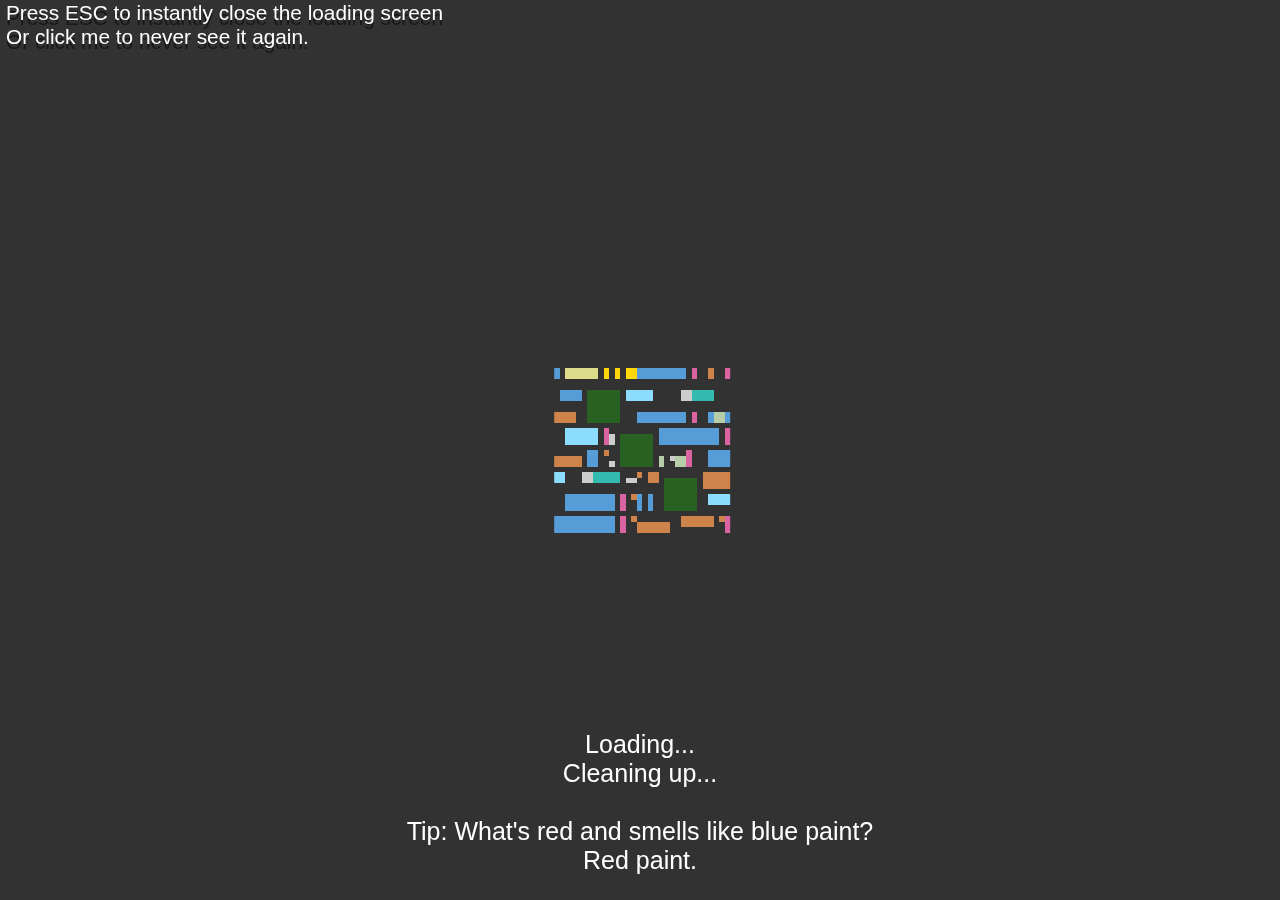
<file: libs/index.html>
<!DOCTYPE html>
<html lang="en">

<head>
  <meta charset="UTF-8">
  <meta name="viewport" content="width=device-width, height=device-height, initial-scale=1.0, user-scalable=no">

  <link rel="stylesheet" href="/global/navBar.css">
  <link rel="stylesheet" href="/global/globalStyle.css">
  <link rel="stylesheet" href="/global/loadingScreen.css">
  <link rel="stylesheet" href="style.css">

  <link rel="icon" type="image/png" href="/assets/favicon_32x32.png">
  <title>Byte Dice - Libs</title>

  <meta name="robots" content="index, follow">
  <link rel="canonical" href="https://bytedice.net/libs">

  <meta name="description"         content="A list of JS libraries made by Byte Dice.">
  <meta name="keywords"            content="Byte Dice, pixel art, procedural generation, game art, digital art, ByteDice showcase, library">
  <meta name="author"              content="Byte Dice">

  <meta property="og:title"        content="Byte Dice">
  <meta property="og:description"  content="A list of JS libraries made by Byte Dice.">
  <meta property="og:url"          content="https://bytedice.net/libs">
  <meta property="og:type"         content="website">
</head>

<body>
  <div id="mainDiv">
    <div id="navBarContainer" data-alt="byte, noAnim, testtube"></div>

    <ul class="libUl">
			<li class="libLi">
        <div class="libContainer borderedRect">
          <img class="libImg" src="/assets/js.png" style="border-radius: 16px;">
          <div class="libTextContainer">
            <h1>Test</h1>
            <p class="desc">Nothing here yet</p>
          </div>
					<div class="libSrcContainer">
						&lt;script src="nothing here yet"&gt;&lt;/script&gt;
					</div>
        </div>
      </li>
    </ul>
  </div>

  <div id="loadingScreen"></div>

  <!-- global -->
  <script src="/global/globalScript.js"></script>
  <script src="/global/pxDensity.js"></script>
  <script src="/global/loadingScreen.js"></script>
  <script src="/global/navBar.js"></script>
  <script src="/global/screenTransition.js"></script>

  <!-- local -->
  <script src="script.js"></script>
</body>

</html>
</file>
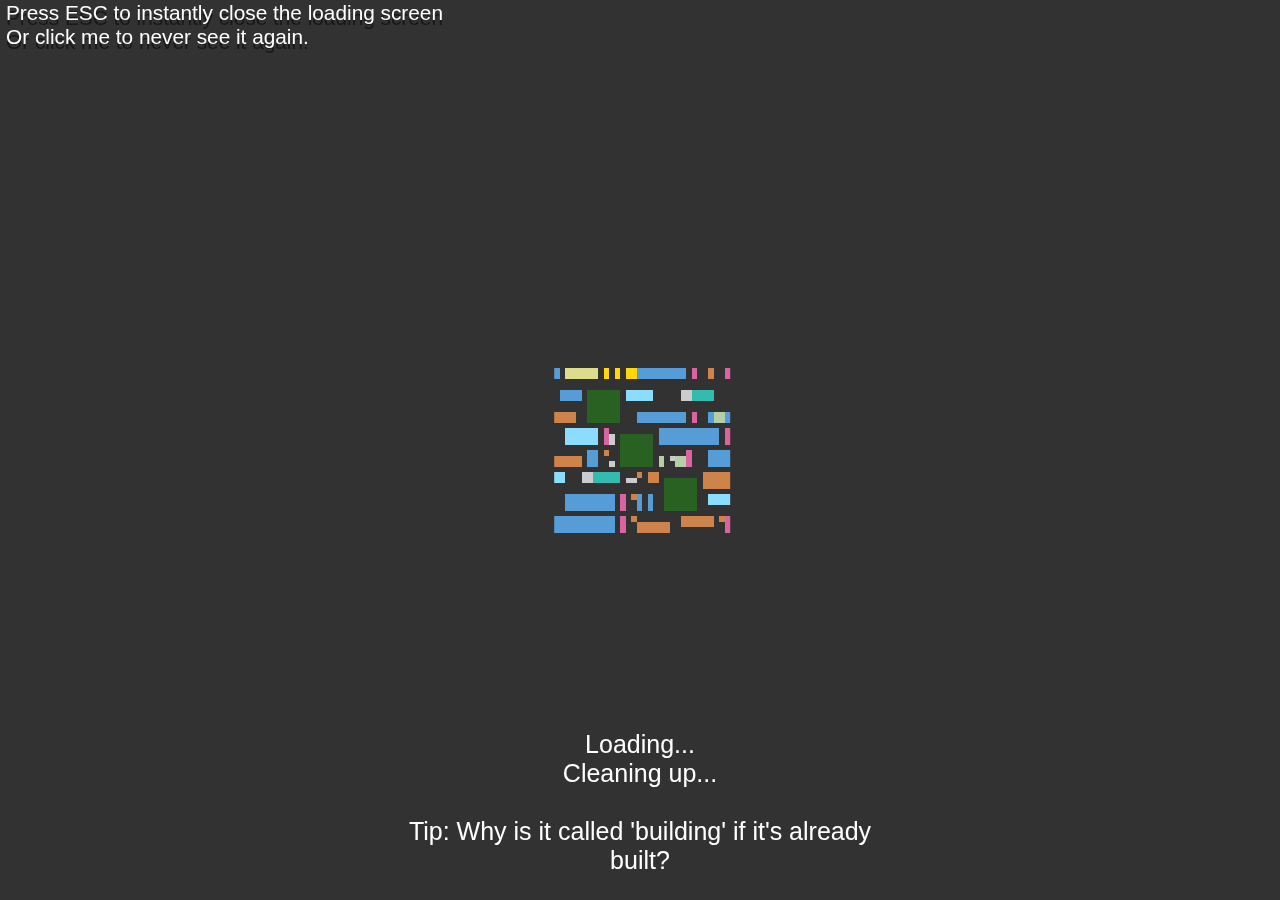
<file: toys/index.html>
<!DOCTYPE html>
<html lang="en">

<head>
  <meta charset="UTF-8">
  <meta name="viewport" content="width=device-width, height=device-height, initial-scale=1.0, user-scalable=no">

  <link rel="stylesheet" href="/global/navBar.css">
  <link rel="stylesheet" href="/global/globalStyle.css">
  <link rel="stylesheet" href="/global/loadingScreen.css">
  <link rel="stylesheet" href="style.css">

  <link rel="icon" type="image/png" href="/assets/favicon_32x32.png">
  <title>Byte Dice - Toys</title>

  <meta name="robots" content="index, follow">
  <link rel="canonical" href="https://bytedice.net/toys">
</head>

<body>
  <div id="mainDiv">
    <div id="navBarContainer" data-alt="byte, playDisabled"></div>

    <ul>
      <li class="toyLi">
        <button onclick="slideTransition('/toys/license', event)" class="toyContainer borderedRect">
          <img class="toyImg" src="/assets/boykisserLicense.png">
          <div class="toyTextContainer">
            <h1>Boykisser license generator</h1>
            <p class="desc">Automatically generates a "Boykissser license" for you. Free of charge and very silly.</p>
          </div>
        </button>
      </li>
    </ul>
  </div>

  <div id="loadingScreen"></div>

  <!-- global -->
  <script src="/global/globalScript.js"></script>
  <script src="/global/pxDensity.js"></script>
  <script src="/global/loadingScreen.js"></script>
  <script src="/global/navBar.js"></script>
  <script src="/global/screenTransition.js"></script>

  <!-- local -->
  <script src="script.js"></script>
</body>

</html>
</file>
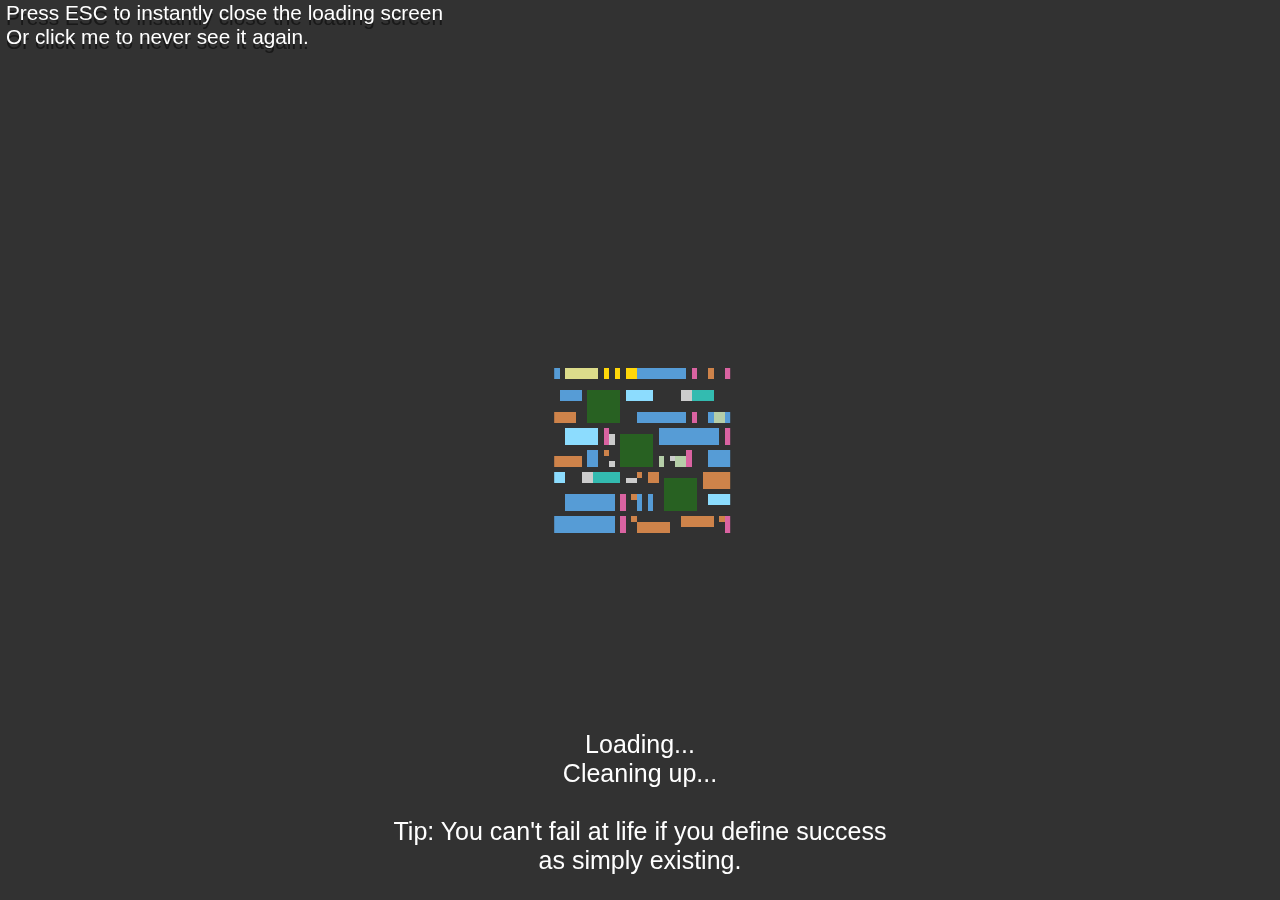
<file: libs/test/index.html>
<!DOCTYPE html>
<html lang="en">

<head>
  <meta charset="UTF-8">
  <meta name="viewport" content="width=device-width, height=device-height, initial-scale=1.0, user-scalable=no">

  <link rel="stylesheet" href="/global/navBar.css">
  <link rel="stylesheet" href="/global/globalStyle.css">
  <link rel="stylesheet" href="/global/loadingScreen.css">
  <link rel="stylesheet" href="../style.css">

  <link rel="icon" type="image/png" href="/assets/favicon_32x32.png">
  <title>Byte Dice - Libs [EXPERIMENTAL]</title>

  <meta name="robots" content="index, follow">
  <link rel="canonical" href="https://bytedice.net/libs/test">

  <meta name="description"         content="A list of JS libraries made by Byte Dice. [EXPERIMENTAL]">
  <meta name="keywords"            content="Byte Dice, pixel art, procedural generation, game art, digital art, ByteDice showcase, library">
  <meta name="author"              content="Byte Dice">

  <meta property="og:title"        content="Byte Dice">
  <meta property="og:description"  content="A list of JS libraries made by Byte Dice. [EXPERIMENTAL]">
  <meta property="og:url"          content="https://bytedice.net/libs/test">
  <meta property="og:type"         content="website">
</head>

<body>
  <div id="mainDiv">
    <div id="navBarContainer" data-alt="byte, noAnim, return"></div>

		<div class="encased" style="margin: calc(3px * var(--pxDensity)); max-width: 30em">
			<h1 style="margin-bottom: calc(1px * var(--pxDensity)); font-size: 2em; color: red; text-decoration: underline;">
				WARNING
			</h1>
			These are experimental/testing libraries. Do not expect anything from them, they may even be removed in the future.
		</div>

    <ul class="libUl">
			<li class="libLi">
        <div class="libContainer borderedRect">
          <img class="libImg" src="/assets/js.png" style="border-radius: 16px;">
          <div class="libTextContainer">
            <h1>Calendar Library</h1>
            <p class="desc">Description.</p>
          </div>
					<div class="libSrcContainer">
						&lt;script src="https://www.bytedice.net/libs/test/calendar_test.js"&gt;&lt;/script&gt;
					</div>
        </div>
      </li>
    </ul>
  </div>

  <div id="loadingScreen"></div>

  <!-- global -->
  <script src="/global/globalScript.js"></script>
  <script src="/global/pxDensity.js"></script>
  <script src="/global/loadingScreen.js"></script>
  <script src="/global/navBar.js"></script>
  <script src="/global/screenTransition.js"></script>

  <!-- local -->
  <script src="../script.js"></script>
</body>

</html>
</file>
<file: global/navBar.css>
li {
  list-style-type: none;
  display: inline-flex;
  margin: calc(1px * var(--pxDensity));
  margin-bottom: calc(2px * var(--pxDensity));
}

.navBar {
  display: inline;
  position: absolute;
  top: round(calc(100% - calc(5px * var(--pxDensity))), var(--pxDensityPx));
  left: round(50%, var(--pxDensityPx));
  transform: translate(-50%, -100%);
  font-size: 0px;
  width: max-content;
}
.navBtn {
  background-color: transparent;
  display: inline-flex;
  padding: 0%;
  border: none;
  filter: drop-shadow(0px calc(1px * var(--pxDensity)) rgba(0, 0, 0, 0.5));
}
button:hover {
  filter: brightness(1.35) drop-shadow(0px calc(1px * var(--pxDensity)) rgba(0, 0, 0, 0.5));
  cursor: pointer;
}
button:active {
  filter: brightness(0.75);
  transform: translateY(calc(1px * var(--pxDensity)));
}
.button:disabled, button[disabled] {
  filter: brightness(0.75) drop-shadow(0px calc(1px * var(--pxDensity)) rgba(0, 0, 0, 0.5));
  cursor: not-allowed;
}
.button:disabled:hover, button[disabled]:hover {
  filter: brightness(0.75) drop-shadow(0px calc(1px * var(--pxDensity)) rgba(0, 0, 0, 0.5));
  cursor: not-allowed;
}
.button:disabled:active, button[disabled]:active {
  filter: brightness(0.75) drop-shadow(0px calc(1px * var(--pxDensity)) rgba(0, 0, 0, 0.5));
  cursor: not-allowed;
  transform: none;
}
.navBtnImg {
  width: calc(12px * var(--pxDensity));
  height: calc(12px * var(--pxDensity));
  image-rendering: pixelated;
  margin: 0%;
}
.navBtnIcon {
  width: calc(8px * var(--pxDensity));
  height: calc(8px * var(--pxDensity));
  image-rendering: pixelated;
  position: absolute;
  margin: calc(2px * var(--pxDensity));
}
</file>
<file: global/globalStyle.css>
:root {
  --navBar_Inner: #43608D;
  --navBar_Border: #2F3E56;
  --navBar_SecondInner: #344b6c;
  --navBarBtn_Inner: #474747;
  --navBarBtn_Border: #232323;
  --pxDensity: 1;
  --pxDensityPx: 1px;
  --bottomPxMargin: 1px;
}
html {
  font-family: "Roboto", sans-serif;
  font-size: 1.3rem;
  color: #ffffff;
  background-color: #323232;
  overflow: hidden;
  width: 100vw;
  height: calc(var(--vh, 1vh) * 100);
}
body {
  height: calc(var(--vh, 1vh) * 100);
  background-color: #323232;
  color: #ffffff;
  overflow: hidden;
  margin: 0%;
  width: 100vw;
}
canvas {
  position: absolute;
}
.pxFont {
  font-family: "Roboto", sans-serif;
  font-size: 1rem;
}
@keyframes slide-left {
  0% { transform: translateX(0%); }
  100% { transform: translateX(-100%); }
}
.borderedRect {
  background-color: var(--navBar_Inner);
  box-shadow: calc(1px * var(--pxDensity)) 0px var(--navBar_Border),
              calc(-1px * var(--pxDensity)) 0px var(--navBar_Border),
              0px calc(1px * var(--pxDensity)) var(--navBar_Border),
              0px calc(-1px * var(--pxDensity)) var(--navBar_Border);

  filter: drop-shadow(0px calc(2px * var(--pxDensity)) rgba(0, 0, 0, 0.5));
  padding: 0%;
}
.invisible {
  background-color: transparent;
  border: none;
  color: inherit;
}
</file>
<file: global/loadingScreen.css>
.bgDiv {
  background-color: #323232;
  position: absolute;
  top: 0%;
  left: 0%;
  width: 100vw;
  height: calc(var(--vh, 1vh) * 100);
}
.loadingImg {
  position: absolute;
  top: round(50%, var(--pxDensityPx));
  left: round(50%, var(--pxDensityPx));
  transform: translate(-50%, -50%);
  width: calc(32px * var(--pxDensity));
  height: calc(32px * var(--pxDensity));
  image-rendering: pixelated;
}
@keyframes fade-out {
  0% {opacity: 100%;}
  100% {opacity: 0%;}
}
#loadingCornerText {
  background-color: transparent;
  color: #ffffff;
  border: none;
  text-align: left;
  position: absolute;
  top: 0%;
  left: 0%;
  cursor: pointer;
}
#loadingText {
  position: fixed;
  bottom: 0;
  left: calc(50vw - min(45vw, 250px));
  width: min(90vw, 500px);
  text-align: center;
  font-size: min(5vmin, 2vmax, 25px);
  display: flex;
  justify-content: center;
  color: #ffffff;
  pointer-events: none;
}
</file>
<file: libs/style.css>
.libContainer {
  border: none;
  display: grid;
	width: 100%;
	max-height: calc(39px * var(--pxDensity));
  grid-template-columns: calc(24px * var(--pxDensity)) 1fr;
  grid-template-rows: 1fr auto;
  color: inherit;
}
.libImg {
  image-rendering: pixelated;
  overflow: hidden;
  width: 100%;
  height: 100%;
	object-fit: contain;
  margin: auto auto;
}
.libSrcContainer {
	background-color: var(--navBar_SecondInner);
  padding: calc(1px * var(--pxDensity));
  border-top: calc(1px * var(--pxDensity)) solid var(--navBar_Border);
  text-align: left;
  overflow-x: hidden;
	grid-column: 1 / -1;
	grid-row: 2;
}
.libTextContainer {
  background-color: var(--navBar_SecondInner);
  padding: calc(1px * var(--pxDensity));
  border-left: calc(1px * var(--pxDensity)) solid var(--navBar_Border);
  text-align: left;
  overflow-y: scroll;
  overflow-x: hidden;
  height: calc(100% - (2px * var(--pxDensity)));
}
h1 {
  font-size: max(1.2em, 2.5vmin);
  margin: 0%;
  margin-bottom: calc(1px * var(--pxDensity));
}
.desc {
  font-size: max(1em, 2vmin);
  margin: 0%;
}
button:hover {
  filter: brightness(1.15)  drop-shadow(0px calc(1px * var(--pxDensity)) rgba(0, 0, 0, 0.5));
  cursor: pointer;
}
button:active {
  filter: brightness(0.85);
  transform: translateY(calc(1px * var(--pxDensity)));
}
.libUl {
	padding: calc(3px * var(--pxDensity));
	display: grid;
	grid-template-columns: 1fr 1fr;
	gap: calc(6px * var(--pxDensity))
}
@media (max-width: 1024px) {
	.libUl { grid-template-columns: 1fr !important; }
}
.libLi {
  margin: 0;
}
ul {
  margin: 0%;
  padding: 0%;
}
</file>
<file: toys/style.css>
.toyContainer {
  border: none;
  width: calc(64px * var(--pxDensity));
  /* height: calc(48px * var(--pxDensity)); */
  display: grid;
  grid-template-columns: 1fr;
  grid-template-rows: calc(32px * var(--pxDensity)) 1fr;
  color: inherit;
}
.toyImg {
  image-rendering: pixelated;
  overflow: hidden;
  max-width: calc(62px * var(--pxDensity));
  height: calc(32px * var(--pxDensity));
  margin: 0% auto;
}
.toyTextContainer {
  background-color: var(--navBar_SecondInner);
  padding: calc(1px * var(--pxDensity));
  border-top: calc(1px * var(--pxDensity)) solid var(--navBar_Border);
  text-align: left;
  overflow-y: scroll;
  overflow-x: hidden;
  height: calc(16px * var(--pxDensity));
}
h1 {
  font-size: max(1.2em, 2.5vmin);
  margin: 0%;
  margin-bottom: calc(1px * var(--pxDensity));
}
.desc {
  font-size: max(1em, 2vmin);
  margin: 0%;
}
button:hover {
  filter: brightness(1.15)  drop-shadow(0px calc(1px * var(--pxDensity)) rgba(0, 0, 0, 0.5));
  cursor: pointer;
}
button:active {
  filter: brightness(0.85);
  transform: translateY(calc(1px * var(--pxDensity)));
}
.toyLi {
  margin: calc(3px * var(--pxDensity));
}
ul {
  margin: 0%;
  padding: 0%;
}
</file>
